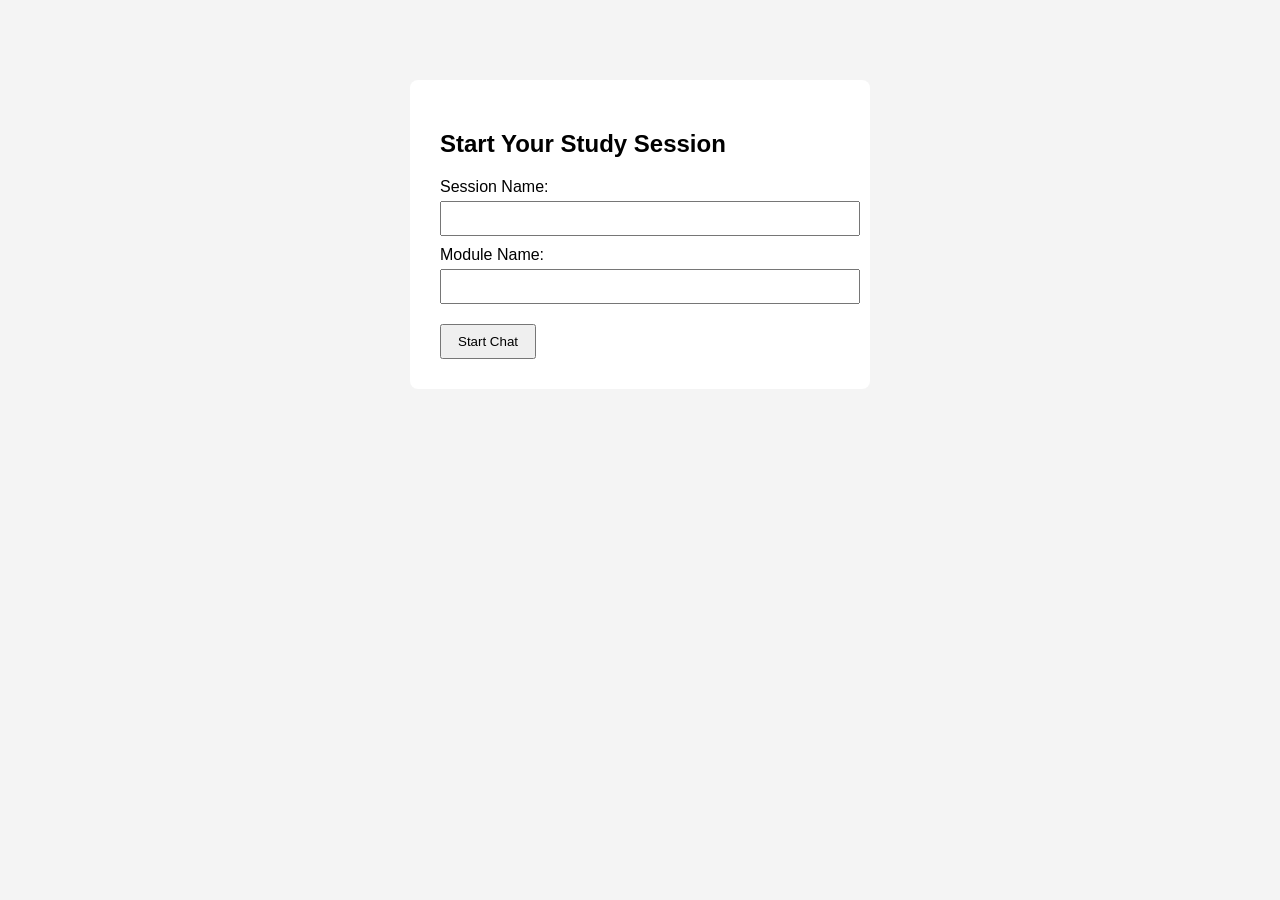
<file: templates/landing.html>
<!DOCTYPE html>
<html lang="en">
<head>
    <meta charset="UTF-8">
    <title>Start Session</title>
    <style>
        body { font-family: Arial, sans-serif; background: #f4f4f4; }
        .container { max-width: 400px; margin: 80px auto; background: #fff; padding: 30px; border-radius: 8px; }
        label { display: block; margin-top: 10px; }
        input[type="text"] { width: 100%; padding: 8px; margin-top: 5px; }
        button { margin-top: 20px; padding: 8px 16px; }
    </style>
</head>
<body>
    <div class="container">
        <h2>Start Your Study Session</h2>
        <form method="post">
            <label for="user">Session Name:</label>
            <input type="text" id="user" name="user" required>
            <label for="module">Module Name:</label>
            <input type="text" id="module" name="module" required>
            <button type="submit">Start Chat</button>
        </form>
    </div>
</body>
</html>
</file>
